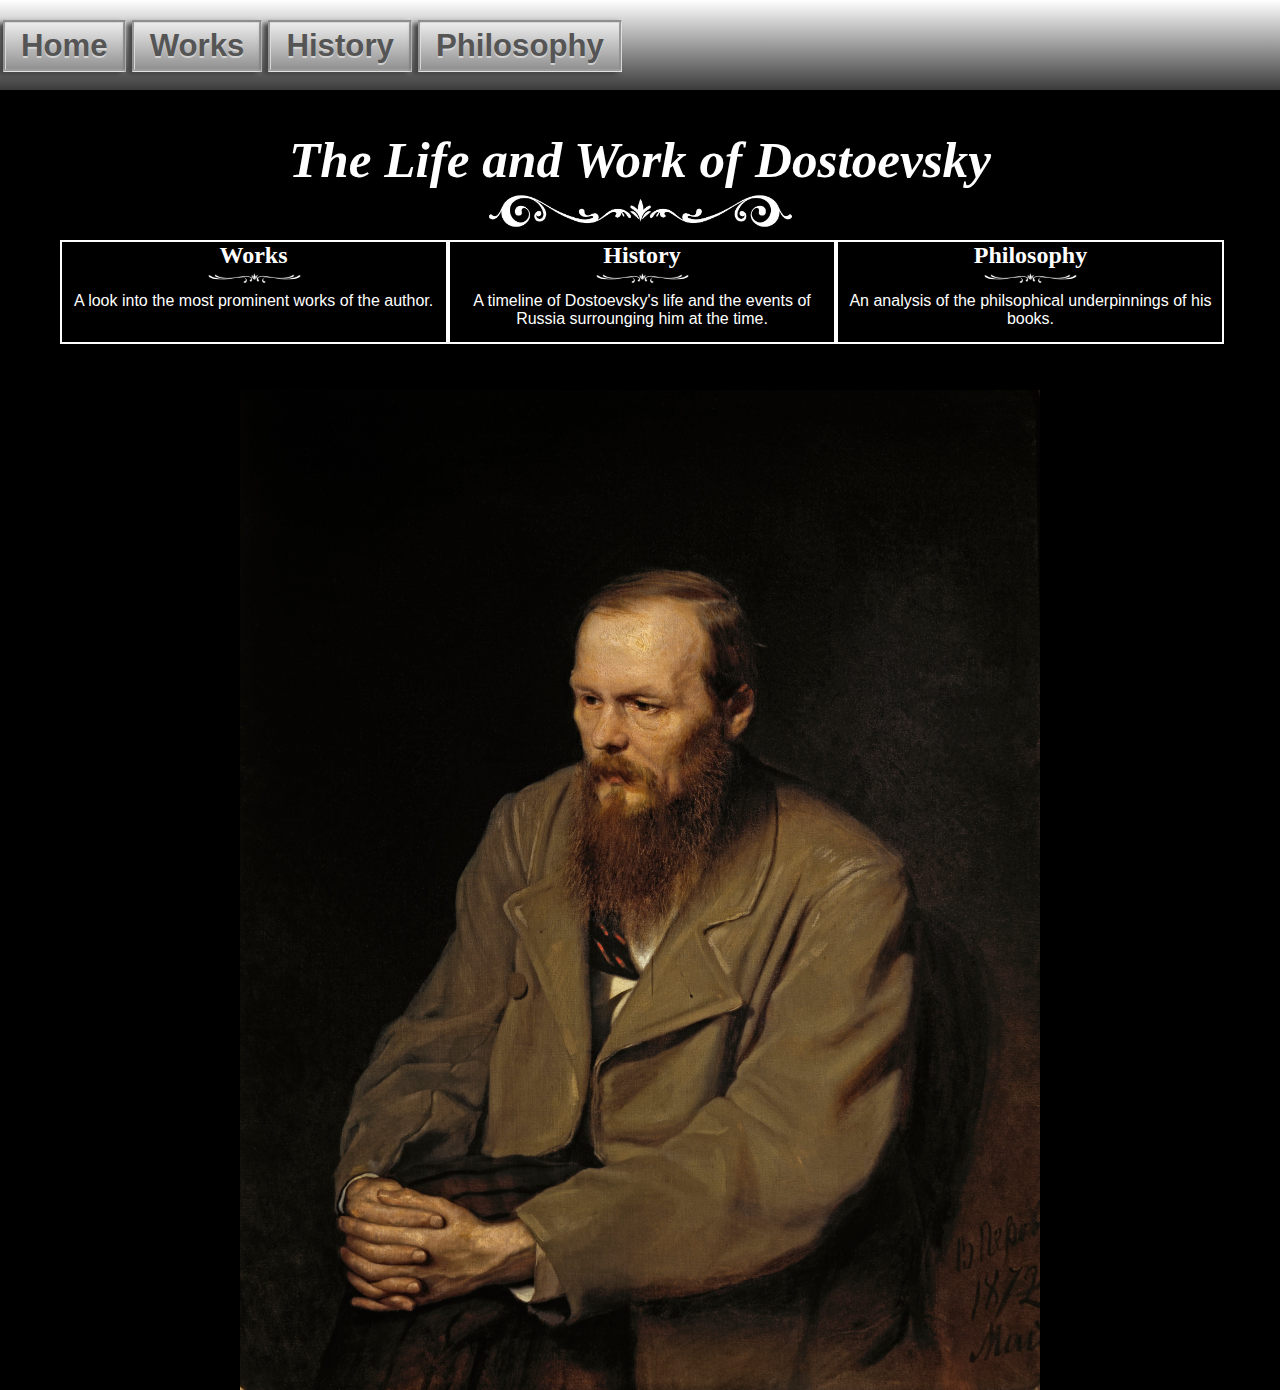
<file: index.html>
<!DOCTYPE html>
<html lang="en">
<head>
    <meta charset="UTF-8">
    <meta http-equiv="X-UA-Compatible" content="IE=edge">
    <meta name="viewport" content="width=device-width, initial-scale=1.0">
    <meta name="author" content="James Bannon">
    <meta name="description" content="Sources and information on author Fyodor Dostoevsky">
    <meta name="keywords" content="Dostoevsky, Fyodor, Russian Author">

    <link rel="stylesheet" href="assets/css/style.css">
    <title>Dostoevsky</title>
</head>
<body>
    <header>
        <nav class="menu">
            <ul>
                <a href="index.html">
                    <li>
                        <h2>Home</h2>
                    </li>
                </a>
                <a href="works.html">
                    <li>
                        <h2>Works</h2>
                    </li>
                </a>
                <a href="history.html">
                    <li>
                        <h2>History</h2>
                    </li>
                </a>
                <a href="philosophy.html">
                    <li>
                        <h2>Philosophy</h2>
                    </li>
                </a>
            </ul>
        </nav>
    </header>
    <section>
        <div class="title-block">
           <h1>The Life and Work of Dostoevsky </h1>
           <img src="assets/images/top2.jpg">
        </div>      
       
    </section>
    <section id="intro">
        <a class="fill-div-intro " href="works.html">
            <div class="main-head" >
            
                <h2>Works</h2>
                <img src="assets/images/bot.jpg">
                <img class="overlay-flare"  src="assets/images/bot_white.jpg">
                <p>A look into the most prominent works of the author.</p>
            </div>
        </a>
        <a class="fill-div-intro " href="history.html">
        
            <div class="main-head" >
                <h2>History</h2>
                <img src="assets/images/bot.jpg">
                <img class="overlay-flare" src="assets/images/bot_white.jpg">
                <p>A timeline of Dostoevsky's life and the events of Russia surrounging him at the time.</p>
        </div>
        </a>
        
        <a class="fill-div-intro " href="philosophy.html">
            <div class="main-head">
                <h2>Philosophy</h2>
                <img src="assets/images/bot.jpg">
                <img class="overlay-flare"  src="assets/images/bot_white.jpg">
                <p>An analysis of the philsophical underpinnings of his books.</p>
            </div>
        </a>
       
        <img class="intro_image" id="portrait" src="assets/images/Portrait.jpg">
        <img class="intro_image overlay-image" id="decemberists" src="assets/images/decemberists.jpg">
        <img class="intro_image overlay-image" id="crime_punishment" src ="assets/images/crime_and_punishment.jpg">
        <img class="intro_image overlay-image" id="barge" src = "assets/images/Ilia_Efimovich_Repin_(1844-1930)_-_Volga_Boatmen_(1870-1873).jpg">
    </section>
    <!-- <footer>Links</footer> -->
</body>
</html>
</file>
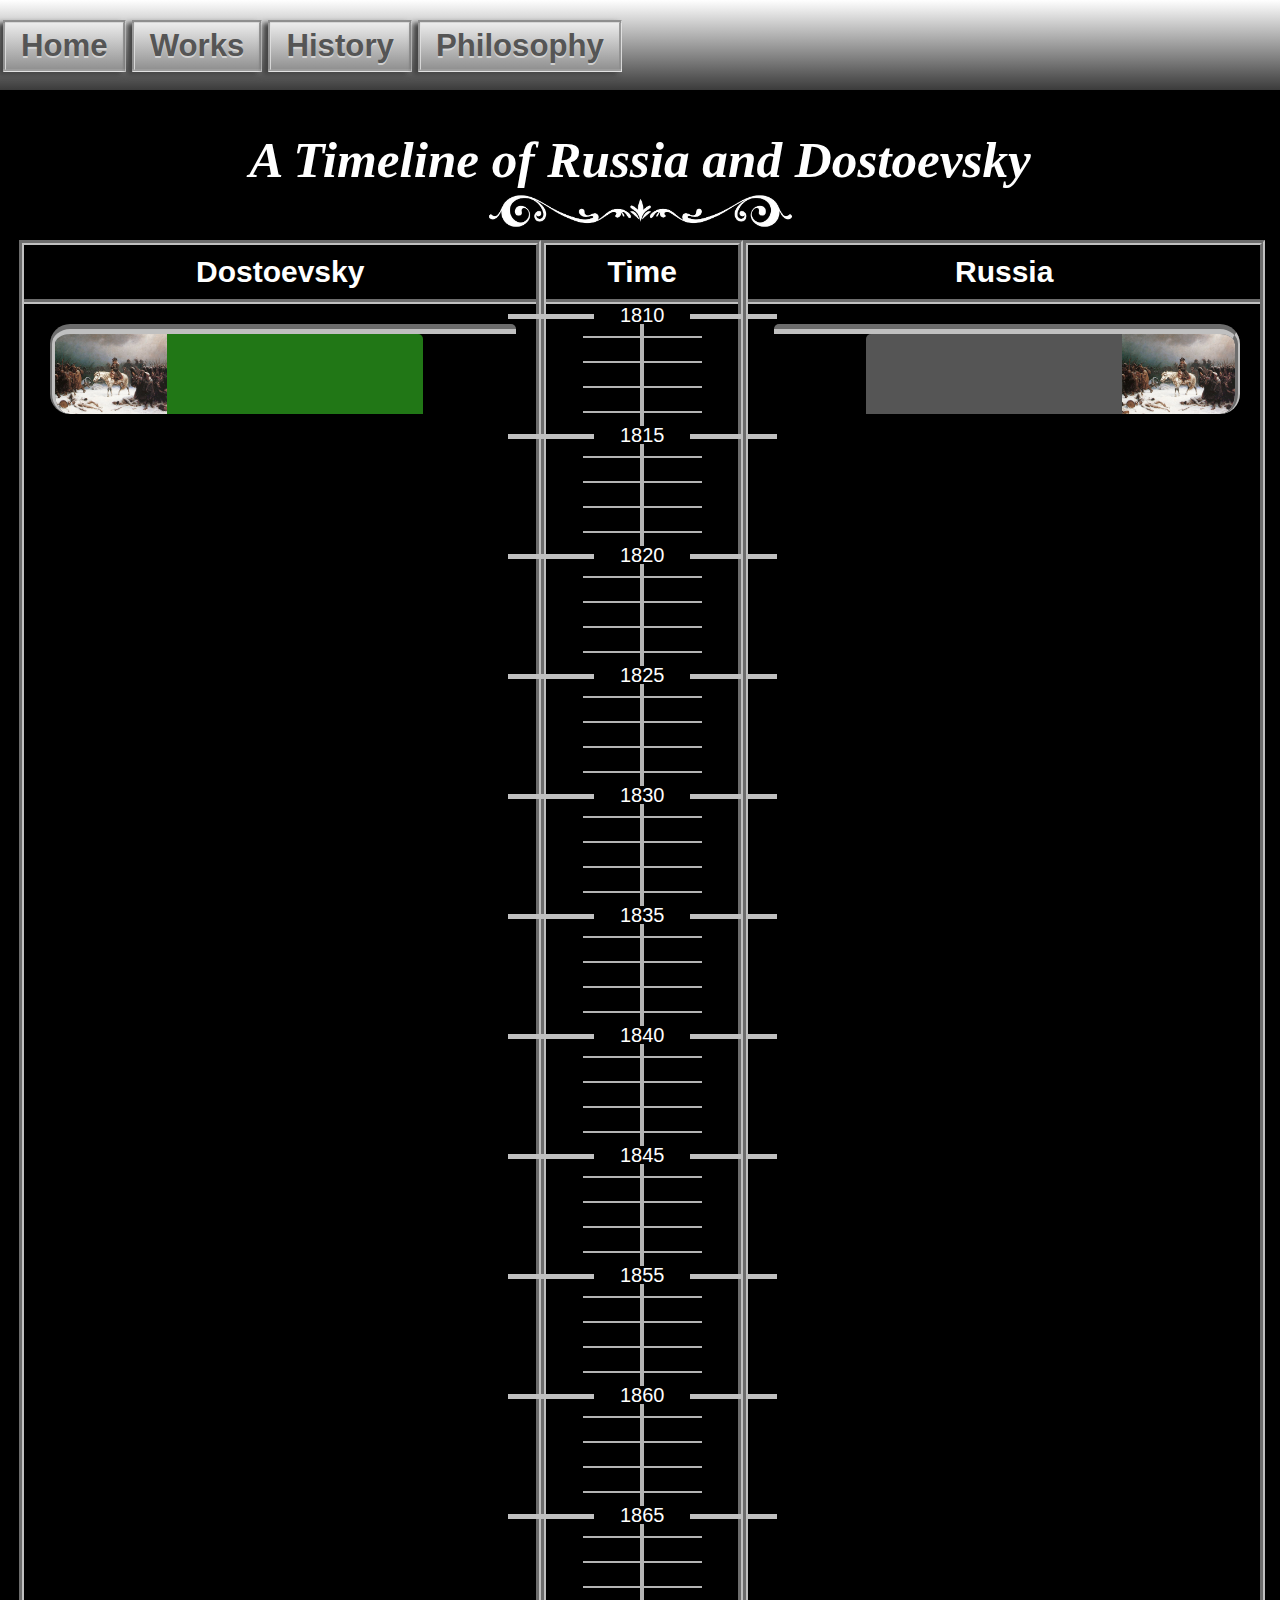
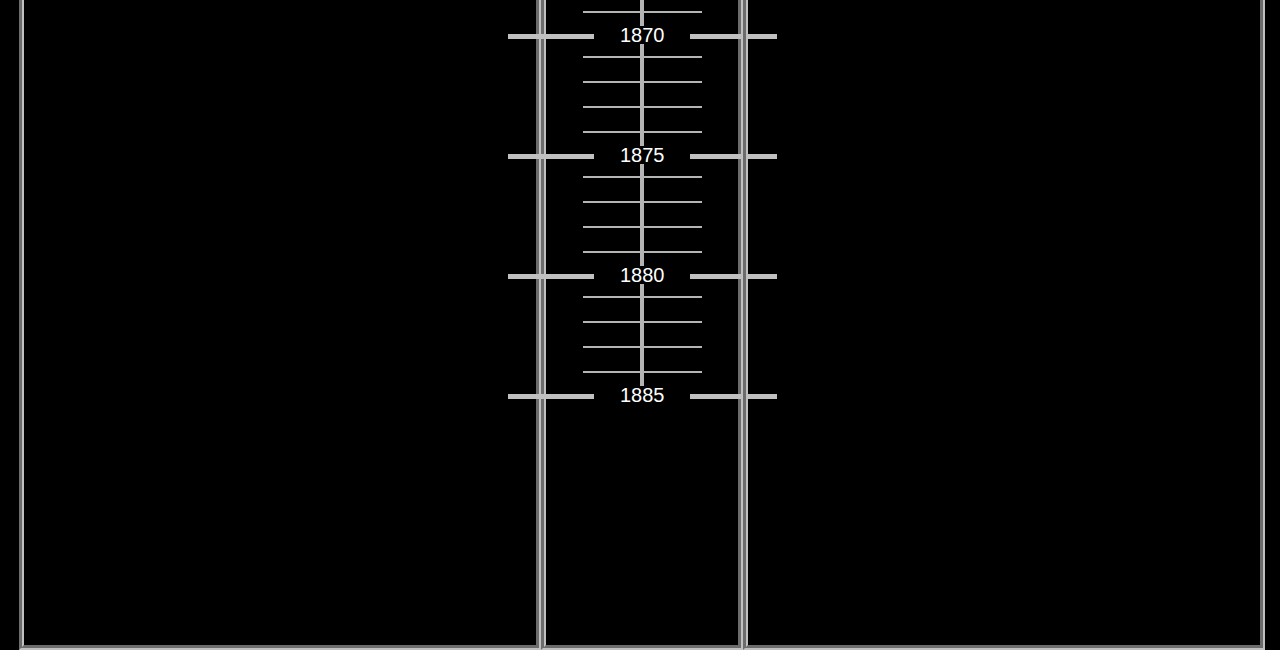
<file: history.html>
<!DOCTYPE html>
<html lang="en">
<head>
    <meta charset="UTF-8">
    <meta http-equiv="X-UA-Compatible" content="IE=edge">
    <meta name="viewport" content="width=device-width, initial-scale=1.0">
    <meta name="author" content="James Bannon">
    <meta name="description" content="Sources and information on author Fyodor Dostoevsky">
    <meta name="keywords" content="Dostoevsky, Fyodor, Russian Author">

    <link rel="stylesheet" href="assets/css/style.css">
    <title>Dostoevsky</title>
</head>
<body>
    <header>
        <nav class="menu">
            <ul>
                <a href="index.html">
                    <li>
                        <h2>Home</h2>
                    </li>
                </a>
                <a href="works.html">
                    <li>
                        <h2>Works</h2>
                    </li>
                </a>
                <a href="history.html">
                    <li>
                        <h2>History</h2>
                    </li>
                </a>
                <a href="philosophy.html">
                    <li>
                        <h2>Philosophy</h2>
                    </li>
                </a>
            </ul>
        </nav>
    </header>
    <section>
        <div class="title-block">
           <h1>A Timeline of Russia and Dostoevsky </h1>
           <img src="assets/images/top2.jpg">
        </div>      
       
    </section>
    <section id="timeline-heading">
        
        
        <div id="left-hand-timeline" class="timeline-format">
            <div class="title-box"><h2>Dostoevsky</h2></div>
            <a class="fill-div-timeline timeline-left"  href="#dos1">
                <div class="dos-event">
                
                    <div class="dos-info-fill"> </div>
                    <img class="timeline-pictures" src="assets/images/Napoleons_retreat_from_moscow_adolp_northern.jpg">
                
                </div>
           </a>

           <div id="dos1" class="overlay1">
                <div class="pop-up">
                    <h2>weooo</h2>
                    <a class="close" href="#">&times;</a>
                </div>
             </div>
        </div><!--



    --><div id="center-timeline" class="timeline-format">
        <div class="title-box"><h2>Time</h2></div>
        <div class="number-box" >
            <div class="left-hash"></div>
            <div class="five-numbers">1810</div>
            <div class="right-hash"></div>
        </div>
        <div class="year-mark">
            <div class="left-scratch"></div>
            <div class="right-scratch"></div>
            <div class="left-scratch-bottom"></div>
            <div class="right-scratch-bottom"></div>
        </div>
        <div class="year-mark">
            <div class="left-scratch"></div>
            <div class="right-scratch"></div>
            <div class="left-scratch-bottom"></div>
            <div class="right-scratch-bottom"></div>
        </div>
        <div class="year-mark">
            <div class="left-scratch"></div>
            <div class="right-scratch"></div>
            <div class="left-scratch-bottom"></div>
            <div class="right-scratch-bottom"></div>
        </div>
        <div class="year-mark">
            <div class="left-scratch"></div>
            <div class="right-scratch"></div>
            <div class="left-scratch-bottom"></div>
            <div class="right-scratch-bottom"></div>
        </div>
        <div class="number-box" >
            <div class="left-hash"></div>
            <div class="five-numbers">1815</div>
            <div class="right-hash"></div>
        </div>
        <div class="year-mark">
            <div class="left-scratch"></div>
            <div class="right-scratch"></div>
            <div class="left-scratch-bottom"></div>
            <div class="right-scratch-bottom"></div>
        </div>
        <div class="year-mark">
            <div class="left-scratch"></div>
            <div class="right-scratch"></div>
            <div class="left-scratch-bottom"></div>
            <div class="right-scratch-bottom"></div>
        </div>
        <div class="year-mark">
            <div class="left-scratch"></div>
            <div class="right-scratch"></div>
            <div class="left-scratch-bottom"></div>
            <div class="right-scratch-bottom"></div>
        </div>
        <div class="year-mark">
            <div class="left-scratch"></div>
            <div class="right-scratch"></div>
            <div class="left-scratch-bottom"></div>
            <div class="right-scratch-bottom"></div>
        </div>
        <div class="number-box" >
            <div class="left-hash"></div>
            <div class="five-numbers">1820</div>
            <div class="right-hash"></div>
        </div>
        <div class="year-mark">
            <div class="left-scratch"></div>
            <div class="right-scratch"></div>
            <div class="left-scratch-bottom"></div>
            <div class="right-scratch-bottom"></div>
        </div>
        <div class="year-mark">
            <div class="left-scratch"></div>
            <div class="right-scratch"></div>
            <div class="left-scratch-bottom"></div>
            <div class="right-scratch-bottom"></div>
        </div>
        <div class="year-mark">
            <div class="left-scratch"></div>
            <div class="right-scratch"></div>
            <div class="left-scratch-bottom"></div>
            <div class="right-scratch-bottom"></div>
        </div>
        <div class="year-mark">
            <div class="left-scratch"></div>
            <div class="right-scratch"></div>
            <div class="left-scratch-bottom"></div>
            <div class="right-scratch-bottom"></div>
        </div>
        <div class="number-box" >
            <div class="left-hash"></div>
            <div class="five-numbers">1825</div>
            <div class="right-hash"></div>
        </div>
        <div class="year-mark">
            <div class="left-scratch"></div>
            <div class="right-scratch"></div>
            <div class="left-scratch-bottom"></div>
            <div class="right-scratch-bottom"></div>
        </div>
        <div class="year-mark">
            <div class="left-scratch"></div>
            <div class="right-scratch"></div>
            <div class="left-scratch-bottom"></div>
            <div class="right-scratch-bottom"></div>
        </div>
        <div class="year-mark">
            <div class="left-scratch"></div>
            <div class="right-scratch"></div>
            <div class="left-scratch-bottom"></div>
            <div class="right-scratch-bottom"></div>
        </div>
        <div class="year-mark">
            <div class="left-scratch"></div>
            <div class="right-scratch"></div>
            <div class="left-scratch-bottom"></div>
            <div class="right-scratch-bottom"></div>
        </div>
        <div class="number-box" >
            <div class="left-hash"></div>
            <div class="five-numbers">1830</div>
            <div class="right-hash"></div>
        </div>
        <div class="year-mark">
            <div class="left-scratch"></div>
            <div class="right-scratch"></div>
            <div class="left-scratch-bottom"></div>
            <div class="right-scratch-bottom"></div>
        </div>
        <div class="year-mark">
            <div class="left-scratch"></div>
            <div class="right-scratch"></div>
            <div class="left-scratch-bottom"></div>
            <div class="right-scratch-bottom"></div>
        </div>
        <div class="year-mark">
            <div class="left-scratch"></div>
            <div class="right-scratch"></div>
            <div class="left-scratch-bottom"></div>
            <div class="right-scratch-bottom"></div>
        </div>
        <div class="year-mark">
            <div class="left-scratch"></div>
            <div class="right-scratch"></div>
            <div class="left-scratch-bottom"></div>
            <div class="right-scratch-bottom"></div>
        </div>
        <div class="number-box" >
            <div class="left-hash"></div>
            <div class="five-numbers">1835</div>
            <div class="right-hash"></div>
        </div>
        <div class="year-mark">
            <div class="left-scratch"></div>
            <div class="right-scratch"></div>
            <div class="left-scratch-bottom"></div>
            <div class="right-scratch-bottom"></div>
        </div>
        <div class="year-mark">
            <div class="left-scratch"></div>
            <div class="right-scratch"></div>
            <div class="left-scratch-bottom"></div>
            <div class="right-scratch-bottom"></div>
        </div>
        <div class="year-mark">
            <div class="left-scratch"></div>
            <div class="right-scratch"></div>
            <div class="left-scratch-bottom"></div>
            <div class="right-scratch-bottom"></div>
        </div>
        <div class="year-mark">
            <div class="left-scratch"></div>
            <div class="right-scratch"></div>
            <div class="left-scratch-bottom"></div>
            <div class="right-scratch-bottom"></div>
        </div>
        <div class="number-box" >
            <div class="left-hash"></div>
            <div class="five-numbers">1840</div>
            <div class="right-hash"></div>
        </div>
        <div class="year-mark">
            <div class="left-scratch"></div>
            <div class="right-scratch"></div>
            <div class="left-scratch-bottom"></div>
            <div class="right-scratch-bottom"></div>
        </div>
        <div class="year-mark">
            <div class="left-scratch"></div>
            <div class="right-scratch"></div>
            <div class="left-scratch-bottom"></div>
            <div class="right-scratch-bottom"></div>
        </div>
        <div class="year-mark">
            <div class="left-scratch"></div>
            <div class="right-scratch"></div>
            <div class="left-scratch-bottom"></div>
            <div class="right-scratch-bottom"></div>
        </div>
        <div class="year-mark">
            <div class="left-scratch"></div>
            <div class="right-scratch"></div>
            <div class="left-scratch-bottom"></div>
            <div class="right-scratch-bottom"></div>
        </div>
        <div class="number-box" >
            <div class="left-hash"></div>
            <div class="five-numbers">1845</div>
            <div class="right-hash"></div>
        </div>
        <div class="year-mark">
            <div class="left-scratch"></div>
            <div class="right-scratch"></div>
            <div class="left-scratch-bottom"></div>
            <div class="right-scratch-bottom"></div>
        </div>
        <div class="year-mark">
            <div class="left-scratch"></div>
            <div class="right-scratch"></div>
            <div class="left-scratch-bottom"></div>
            <div class="right-scratch-bottom"></div>
        </div>
        <div class="year-mark">
            <div class="left-scratch"></div>
            <div class="right-scratch"></div>
            <div class="left-scratch-bottom"></div>
            <div class="right-scratch-bottom"></div>
        </div>
        <div class="year-mark">
            <div class="left-scratch"></div>
            <div class="right-scratch"></div>
            <div class="left-scratch-bottom"></div>
            <div class="right-scratch-bottom"></div>
        </div>
        <div class="number-box" >
            <div class="left-hash"></div>
            <div class="five-numbers">1855</div>
            <div class="right-hash"></div>
        </div>
        <div class="year-mark">
            <div class="left-scratch"></div>
            <div class="right-scratch"></div>
            <div class="left-scratch-bottom"></div>
            <div class="right-scratch-bottom"></div>
        </div>
        <div class="year-mark">
            <div class="left-scratch"></div>
            <div class="right-scratch"></div>
            <div class="left-scratch-bottom"></div>
            <div class="right-scratch-bottom"></div>
        </div>
        <div class="year-mark">
            <div class="left-scratch"></div>
            <div class="right-scratch"></div>
            <div class="left-scratch-bottom"></div>
            <div class="right-scratch-bottom"></div>
        </div>
        <div class="year-mark">
            <div class="left-scratch"></div>
            <div class="right-scratch"></div>
            <div class="left-scratch-bottom"></div>
            <div class="right-scratch-bottom"></div>
        </div>
        <div class="number-box" >
            <div class="left-hash"></div>
            <div class="five-numbers">1860</div>
            <div class="right-hash"></div>
        </div>
        <div class="year-mark">
            <div class="left-scratch"></div>
            <div class="right-scratch"></div>
            <div class="left-scratch-bottom"></div>
            <div class="right-scratch-bottom"></div>
        </div>
        <div class="year-mark">
            <div class="left-scratch"></div>
            <div class="right-scratch"></div>
            <div class="left-scratch-bottom"></div>
            <div class="right-scratch-bottom"></div>
        </div>
        <div class="year-mark">
            <div class="left-scratch"></div>
            <div class="right-scratch"></div>
            <div class="left-scratch-bottom"></div>
            <div class="right-scratch-bottom"></div>
        </div>
        <div class="year-mark">
            <div class="left-scratch"></div>
            <div class="right-scratch"></div>
            <div class="left-scratch-bottom"></div>
            <div class="right-scratch-bottom"></div>
        </div>
        <div class="number-box" >
            <div class="left-hash"></div>
            <div class="five-numbers">1865</div>
            <div class="right-hash"></div>
        </div>
        <div class="year-mark">
            <div class="left-scratch"></div>
            <div class="right-scratch"></div>
            <div class="left-scratch-bottom"></div>
            <div class="right-scratch-bottom"></div>
        </div>
        <div class="year-mark">
            <div class="left-scratch"></div>
            <div class="right-scratch"></div>
            <div class="left-scratch-bottom"></div>
            <div class="right-scratch-bottom"></div>
        </div>
        <div class="year-mark">
            <div class="left-scratch"></div>
            <div class="right-scratch"></div>
            <div class="left-scratch-bottom"></div>
            <div class="right-scratch-bottom"></div>
        </div>
        <div class="year-mark">
            <div class="left-scratch"></div>
            <div class="right-scratch"></div>
            <div class="left-scratch-bottom"></div>
            <div class="right-scratch-bottom"></div>
        </div>
        <div class="number-box" >
            <div class="left-hash"></div>
            <div class="five-numbers">1870</div>
            <div class="right-hash"></div>
        </div>
        <div class="year-mark">
            <div class="left-scratch"></div>
            <div class="right-scratch"></div>
            <div class="left-scratch-bottom"></div>
            <div class="right-scratch-bottom"></div>
        </div>
        <div class="year-mark">
            <div class="left-scratch"></div>
            <div class="right-scratch"></div>
            <div class="left-scratch-bottom"></div>
            <div class="right-scratch-bottom"></div>
        </div>
        <div class="year-mark">
            <div class="left-scratch"></div>
            <div class="right-scratch"></div>
            <div class="left-scratch-bottom"></div>
            <div class="right-scratch-bottom"></div>
        </div>
        <div class="year-mark">
            <div class="left-scratch"></div>
            <div class="right-scratch"></div>
            <div class="left-scratch-bottom"></div>
            <div class="right-scratch-bottom"></div>
        </div>
        <div class="number-box" >
            <div class="left-hash"></div>
            <div class="five-numbers">1875</div>
            <div class="right-hash"></div>
        </div>
        <div class="year-mark">
            <div class="left-scratch"></div>
            <div class="right-scratch"></div>
            <div class="left-scratch-bottom"></div>
            <div class="right-scratch-bottom"></div>
        </div>
        <div class="year-mark">
            <div class="left-scratch"></div>
            <div class="right-scratch"></div>
            <div class="left-scratch-bottom"></div>
            <div class="right-scratch-bottom"></div>
        </div>
        <div class="year-mark">
            <div class="left-scratch"></div>
            <div class="right-scratch"></div>
            <div class="left-scratch-bottom"></div>
            <div class="right-scratch-bottom"></div>
        </div>
        <div class="year-mark">
            <div class="left-scratch"></div>
            <div class="right-scratch"></div>
            <div class="left-scratch-bottom"></div>
            <div class="right-scratch-bottom"></div>
        </div>
        <div class="number-box" >
            <div class="left-hash"></div>
            <div class="five-numbers">1880</div>
            <div class="right-hash"></div>
        </div>
        <div class="year-mark">
            <div class="left-scratch"></div>
            <div class="right-scratch"></div>
            <div class="left-scratch-bottom"></div>
            <div class="right-scratch-bottom"></div>
        </div>
        <div class="year-mark">
            <div class="left-scratch"></div>
            <div class="right-scratch"></div>
            <div class="left-scratch-bottom"></div>
            <div class="right-scratch-bottom"></div>
        </div>
        <div class="year-mark">
            <div class="left-scratch"></div>
            <div class="right-scratch"></div>
            <div class="left-scratch-bottom"></div>
            <div class="right-scratch-bottom"></div>
        </div>
        <div class="year-mark">
            <div class="left-scratch"></div>
            <div class="right-scratch"></div>
            <div class="left-scratch-bottom"></div>
            <div class="right-scratch-bottom"></div>
        </div>
        <div class="number-box" >
            <div class="left-hash"></div>
            <div class="five-numbers">1885</div>
            <div class="right-hash"></div>
        </div>
    </div><!--




    --><div id="right-hand-timeline" class="timeline-format">
        <div class="title-box"><h2>Russia</h2></div>
        <a class="fill-div-timeline timeline-right" href="#pop-up1">
            <div class="russia-event">
            
                <div class="russia-info-fill"> </div>
                <img class="timeline-pictures" src="assets/images/Napoleons_retreat_from_moscow_adolp_northern.jpg">
            
            </div>
       
        </a>
        <div id="pop-up1" class="overlay1">
            <div class="pop-up">
                <h2>Napoleon's Retreat-1812</h2>
                <img class="pop-up_image" src="assets/images/Napoleons_retreat_from_moscow_adolp_northern.jpg">
                <a class="close" href="#">&times;</a>
                <p>The 19th century began with the indominable figure of Napoleon towering over Europe. Tsar Alexander I, seeking control over Poland, had signed a secret treaty 
                    with Britain and Sweden directed agaisnt Napoleon.  </p>
            </div>
        </div>
        </div>
</file>
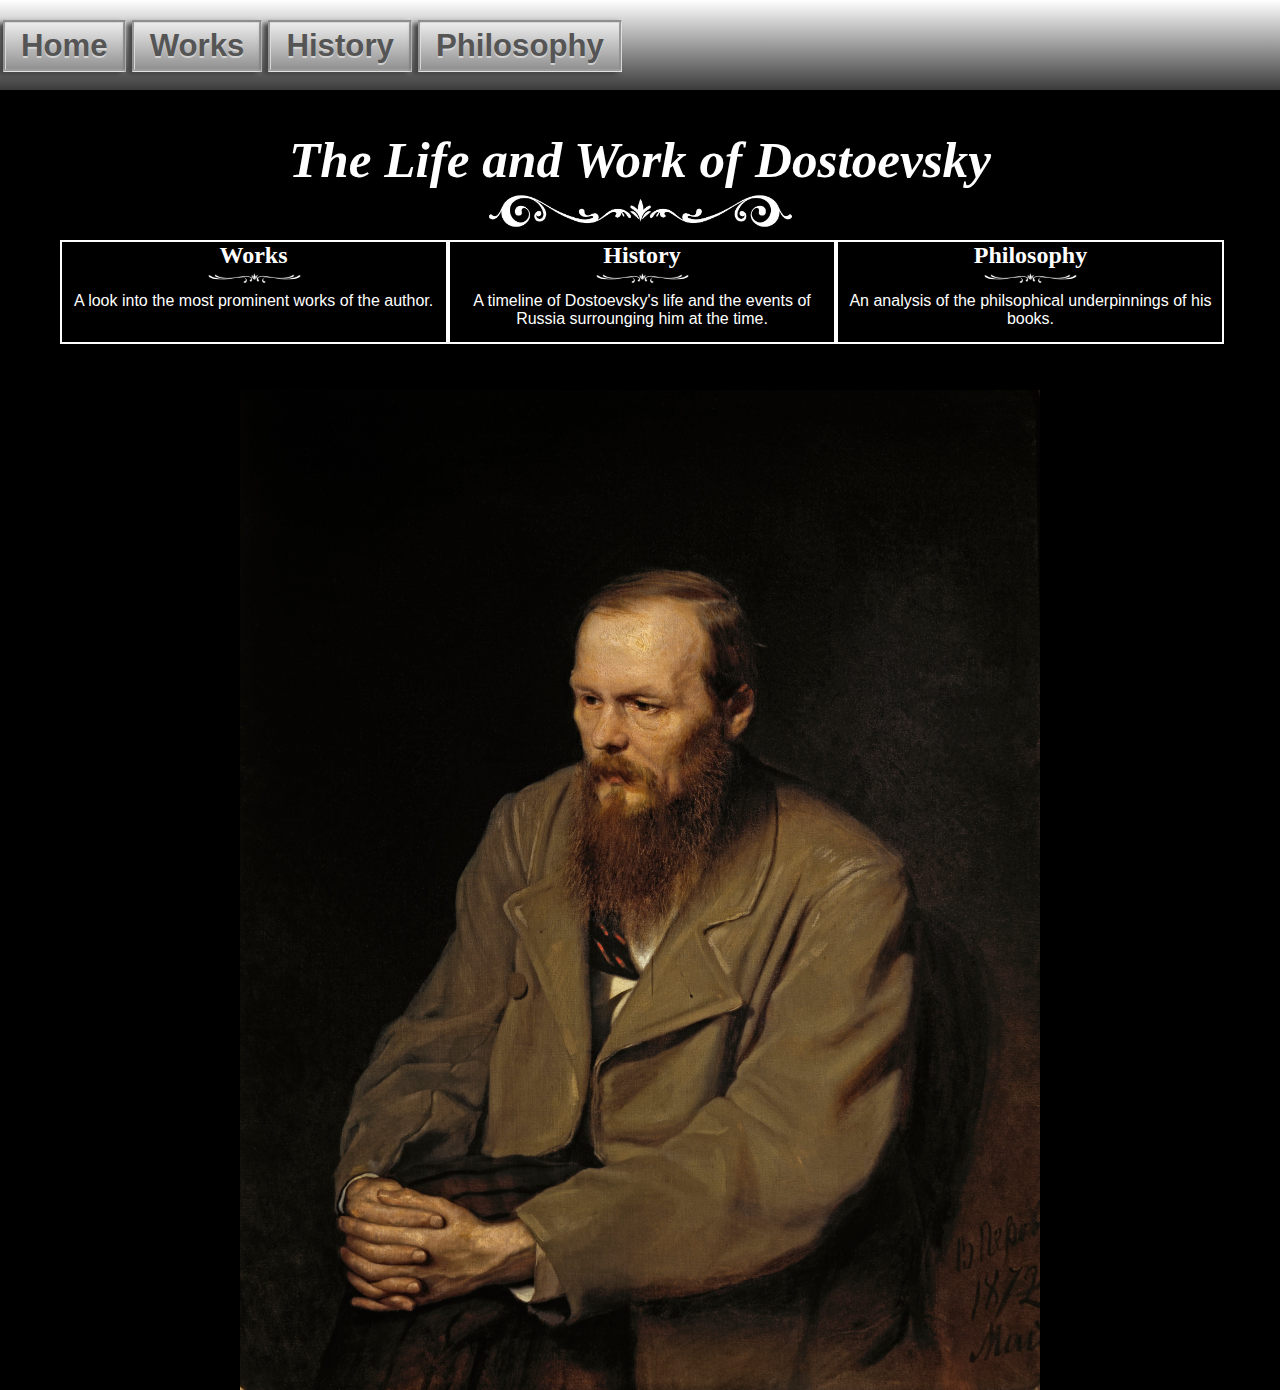
<file: home.html>
<!DOCTYPE html>
<html lang="en">
<head>
    <meta charset="UTF-8">
    <meta http-equiv="X-UA-Compatible" content="IE=edge">
    <meta name="viewport" content="width=device-width, initial-scale=1.0">
    <meta name="author" content="James Bannon">
    <meta name="description" content="Sources and information on author Fyodor Dostoevsky">
    <meta name="keywords" content="Dostoevsky, Fyodor, Russian Author">

    <link rel="stylesheet" href="/assets/css/style.css">
    <title>Dostoevsky</title>
</head>
<body>
    <header>
        <nav class="menu">
            <ul>
                <a href="home.html">
                    <li>
                        <h2>Home</h2>
                    </li>
                </a>
                <a href="works.html">
                    <li>
                        <h2>Works</h2>
                    </li>
                </a>
                <a href="history.html">
                    <li>
                        <h2>History</h2>
                    </li>
                </a>
                <a href="philosophy.html">
                    <li>
                        <h2>Philosophy</h2>
                    </li>
                </a>
            </ul>
        </nav>
    </header>
    <section>
        <div class="title-block">
           <h1>The Life and Work of Dostoevsky </h1>
           <img src="assets/images/top2.jpg">
        </div>      
       
    </section>
    <section id="intro">
        <a class="fill-div-intro " href="works.html">
            <div class="main-head" >
            
                <h2>Works</h2>
                <img src="assets/images/bot.jpg">
                <img class="overlay-flare"  src="assets/images/bot_white.jpg">
                <p>A look into the most prominent works of the author.</p>
            </div>
        </a>
        <a class="fill-div-intro " href="history.html">
        
            <div class="main-head" >
                <h2>History</h2>
                <img src="assets/images/bot.jpg">
                <img class="overlay-flare" src="assets/images/bot_white.jpg">
                <p>A timeline of Dostoevsky's life and the events of Russia surrounging him at the time.</p>
        </div>
        </a>
        
        <a class="fill-div-intro " href="works.html">
            <div class="main-head">
                <h2>Philosophy</h2>
                <img src="assets/images/bot.jpg">
                <img class="overlay-flare"  src="assets/images/bot_white.jpg">
                <p>An analysis of the philsophical underpinnings of his books.</p>
            </div>
        </a>
       
        <img class="intro_image" id="portrait" src="assets/images/Portrait.jpg">
        <img class="intro_image overlay-image" id="decemberists" src="assets/images/decemberists.jpg">
        <img class="intro_image overlay-image" id="crime_punishment" src ="assets/images/crime_and_punishment.jpg">
        
    </section>
    <!-- <footer>Links</footer> -->
</body>
</html>
</file>
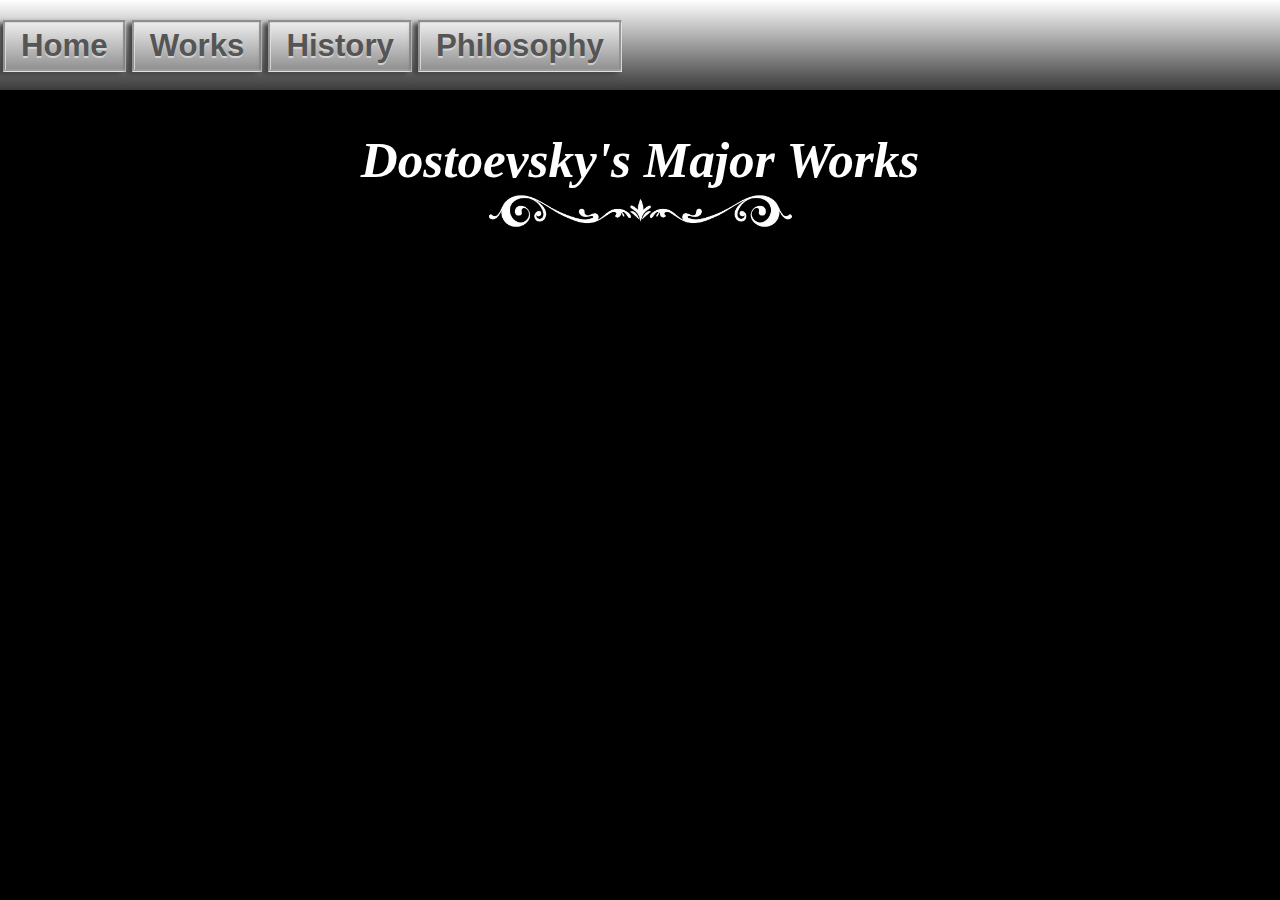
<file: works.html>
<!DOCTYPE html>
<html lang="en">
<head>
    <meta charset="UTF-8">
    <meta http-equiv="X-UA-Compatible" content="IE=edge">
    <meta name="viewport" content="width=device-width, initial-scale=1.0">
    <meta name="author" content="James Bannon">
    <meta name="description" content="Sources and information on author Fyodor Dostoevsky">
    <meta name="keywords" content="Dostoevsky, Fyodor, Russian Author">

    <link rel="stylesheet" href="assets/css/style.css">
    <title>Dostoevsky</title>
</head>
<body>
    <header>
        <nav class="menu">
            <ul>
                <a href="index.html">
                    <li>
                        <h2>Home</h2>
                    </li>
                </a>
                <a href="works.html">
                    <li>
                        <h2>Works</h2>
                    </li>
                </a>
                <a href="history.html">
                    <li>
                        <h2>History</h2>
                    </li>
                </a>
                <a href="philosophy.html">
                    <li>
                        <h2>Philosophy</h2>
                    </li>
                </a>
            </ul>
        </nav>
    </header>
    <section>
        <div class="title-block">
           <h1>Dostoevsky's Major Works </h1>
           <img src="assets/images/top2.jpg">
        </div>      
       
    </section>
</body>
</file>
<file: assets/css/style.css>
* 
{ margin:0;
  padding:0;
  border:0;
   
}


body {
    font-family: arial;
    background-color: black;
    color:white;
}


.menu {
    background: linear-gradient(to top, rgb(59, 59, 59), rgb(255, 255, 255));
    top:0;
    padding-top: 15px;
    height:75px;
    align-items:center;
    
}

.menu li {
    float:left;
    list-style-type:none;
    font-size: 130%;
    margin: 5px 3px 0px 3px;
    border-width: 3px;
    border-style: groove;
    border-color: rgba(226, 226, 226, 0.842);
    padding:5px 15px; 
    background: linear-gradient(to top, rgb(145, 145, 145),rgb(236, 236, 236));
    box-shadow: -5px 3px 5px #444;
}


.menu li:hover {
  background: rgb(133, 133, 133);
  box-shadow: inset -5px 3px 5px #444;
}
 

.menu h2 {
  font-style: Arial,Verdana,sans-serif;
  color: rgb(85, 85, 85);
  text-shadow: 0px 2px 0px #dfdfdfcb;
}

.menu li:hover>h2 {
  color: rgb(46, 46, 46);
  text-shadow: 0px 2px 0px #9b9b9b;
}

.title-block {
  width:auto;
  margin:auto;
  margin-top:40px;
  text-align: center;
  font-family: Georgia, 'Times New Roman', Times, serif;
  font-size: 2vw;
  font-style: italic;
}

.title-block>img {
  width:25%;
  height: auto;
}


#intro {
    position:relative;
    width:100%;
    height: 1000px;
    text-align: center;
}

.fill-div-intro  {
  display: inline-block;
  height: 100px;
  width: 30%;
  text-decoration: none;
  vertical-align: top;
}

.main-head {
  position: relative;
  /* display:inline-block; */
  width:100%;
  height:100%;
  border-width: 2px;
  border-style: solid;
  border-color: white;
  text-decoration: none;
  color: white;
    
   
}

.main-head h2 {
  text-align:center;
  font-family: Georgia, 'Times New Roman', Times, serif;
  
}
.main-head img {
  
  width: 25%;
  height: auto;
  z-index: -1;
  left:50%;
  
}

.main-head .overlay-flare {
  position: absolute;
  width:26%;
  z-index: 1;
  transform: translate(-50%,0%);
}  

/* .overlay-flare { */



.fill-div-intro:hover {
  background: rgb(255, 253, 253);
  
}
.fill-div-intro:hover>.main-head {
  color:black;
  }

.overlay-flare {
  position:relative;
  opacity: 0%;
  margin-top: -3px;
  z-index: 1;
   
   
 }

 .fill-div-intro:hover>.main-head>.overlay-flare { 
  opacity:100%;
  transition-property: opacity;
  transition-duration: 0.01s;
  
}


.intro_image {
 position: absolute;
  display: block;
  margin-top:50px;
  height:1000px;
  left:50%;
  transform: translate(-50%,0%);
}
/* #portrait {
  z-index: -1;

} */
.overlay-image  {
  opacity: 0%;
  z-index: 0;
  }




a[href="history.html"]:hover~#decemberists  {
  opacity:100%;
  transition-property: opacity;
  transition-duration: 1s;
  transition-timing-function: ease-inExpo;
}
a[href="works.html"]:hover~#crime_punishment  {
  opacity:100%;
  transition-property: opacity;
  transition-duration: 1s;
  transition-timing-function: ease-inExpo;
}
a[href="philosophy.html"]:hover~#barge {
  opacity:100%;
  transition-property: opacity;
  transition-duration: 1s;
  transition-timing-function: ease-inExpo;
}


/* Timeline Page Css */

#timeline-heading {
  position:absolute;
  width: 100%;

}

.timeline-format {
  position: relative;
  display: inline-block;
  border:5px groove silver;
  vertical-align: top;
 
  height: 2000px;
}

#left-hand-timeline {
width:40%;
margin-left: 1.5%;
 
}

#center-timeline {
   width:15%;
  height: 2000px;
  
}

#right-hand-timeline {
  width:40%;
  height: 2000px;
}
.title-box {
  
  width:90%;
  border-width:0px 0px 5px 0px;
  border-style:groove;
  border-color:silver;
  padding:10px 5%;
  font-size:20px;
  text-align:center;
}

.number-box {
  position: relative;
  height: 20px;

}

.five-numbers {
  position: absolute;
  display: inline-block;
  margin:auto;
  left:30%;
  width: 40%;
  font-size: 20px;
  text-align: center;
}


.left-hash {
  position: absolute;
  display: inline-block;
  margin-left: -20%;
  margin-top: 10px;
  width:45%;
  height:5px;
  background-color: silver;
  vertical-align: middle;
}

.right-hash {
  position: absolute;
  margin-left: 75%;
  margin-top: 10px;
  display: inline-block;
  width:45%;
  height:5px;
  background-color: silver;
  vertical-align: middle;
} 

.year-mark {
  position: relative;
  height:25px;
}
.left-scratch {
  position: absolute;
  border-width: 0px 2px 2px 0px;
  border-style: solid;
  border-color: rgb(180, 180, 180);
  display: inline-block;
  top:0px;
  right:50%;
  width: 30%;
  height:12.5px;
  

}

.right-scratch {
  position: absolute;
  border-width: 0px 0px 2px 2px;
  border-style: solid;
  border-color: rgb(180, 180, 180);
  display: inline-block;
  top:0px;
  left:50%;
  width: 30%;
  height:12.5px;
}

.left-scratch-bottom {
  position: absolute;
  border-width: 2px 2px 0px 0px;
  border-style: solid;
  border-color: rgb(180, 180, 180);
  display: inline-block;
  top:12.5px;
  right:50%;
  width: 30%;
  height:12.5px;
  
}

.right-scratch-bottom {
  position: absolute;
  border-width: 2px 0px 0px 2px;
  border-style: solid;
  border-color: rgb(180, 180, 180);
  display: inline-block;
  top:12.5px;
  left:50%;
  width: 30%;
  height:12.5px;
}

.fill-div-timeline {
  position: relative;
  display: block;
  height:80px;
  width:90%;
  margin-top: 20px;
  z-index: 0;
   
  transition: all 0.3s ease-out;
}

.timeline-right {
  left:5%;
  /* background-color: gold; */
}

.timeline-left {
  left: 5%;
  
}

.russia-event {
  position: absolute;
  width:100%;
  height:100%;

  /* background-color: cadetblue; */
  border-width: 10px 5px 0px 0px;
  border-color: silver;
  border-style: groove;
  border-radius: 5px 20px 20px 0px;
 
  
  overflow: visible;
}

.dos-event {
  position: absolute;
  width:100%;
  height:100%;

  /* background-color: cadetblue; */
  border-width: 10px 0px 0px 5px;
  border-color: silver;
  border-style: groove;
  border-radius: 20px 5px 0px 20px;
  
  
  overflow: visible;
}

.russia-info-fill {
  position: absolute;
  width:80%;
  background-color: rgb(85, 85, 85);
  height:100%;
  right:0%;
  border-radius: 5px 20px 20px 0px;
  z-index: -2;
}

.dos-info-fill {
  position: absolute;
  width:80%;
  background-color: rgb(33, 119, 22);
  height:100%;
  left:0%;
  border-radius: 20px 5px 0px 20px;
  z-index: -2;
}

.timeline-pictures {
  position:absolute;
  height:100%;
  width:auto;
  z-index: -1;
  overflow: hidden;
  
}

.russia-event .timeline-pictures {
  right:0;
  border-radius: 0px 10px 15px 0px;
}

.dos-event .timeline-pictures {
  left:0;
  border-radius: 10px 0px 0px 15px;
}


.fill-div-timeline:hover  {
  /* background-color: white; */
  transform: scale(1.1);
}

.overlay1 {position: fixed;
  top: 0;
  bottom: 0;
  left: 0;
  right: 0;
  background: rgba(0, 0, 0, 0.7);
  transition: opacity 500ms;
  visibility: hidden;
  opacity: 0;
  z-index:1;
}

.overlay1:target {
  visibility: visible;
  opacity: 1;
}

.pop-up {
  margin: 70px auto;
  padding: 20px;
  background: rgb(153, 101, 5);
  border-radius: 5px;
  width: 60%;
  position: relative;
  /* transition: all 0.2s ease-in-out; */
  z-index: 2;
  overflow:auto;
  
}

.pop-up h2 {
  margin-top: 0;
  color: rgb(255, 255, 255);
  font-family: Tahoma, Arial, sans-serif;
  text-align: center;
  text-decoration: underline;
}

.pop-up img {
  float:right;
  display: inline;
  max-height:300px;
  width:auto;
  margin-top: 10px;
}

.pop-up .close {
  position: absolute;
  top: 20px;
  right: 30px;
  transition: all 200ms;
  font-size: 30px;
  font-weight: bold;
  text-decoration: none;
  color: #333;
}
.pop-up .close:hover {
  color: #06D85F;
}
</file>
